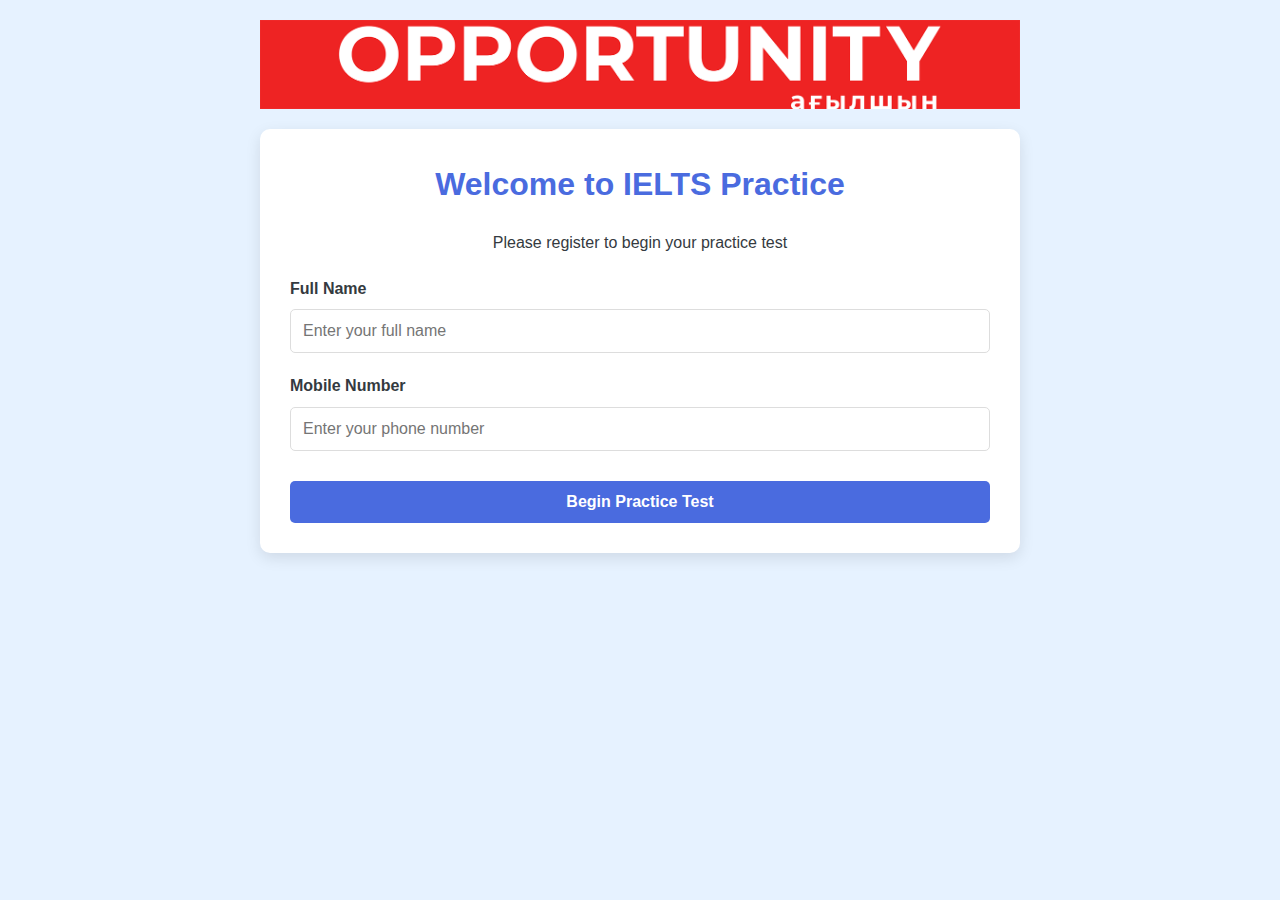
<file: index.html>
<!DOCTYPE html>
<html lang="en">
<head>
  <meta charset="UTF-8">
  <meta name="viewport" content="width=device-width, initial-scale=1.0">
  <title>IELTS Practice Platform</title>
  <style>
    :root {
      --primary: #4a6bdf;
      --secondary: #6c757d;
      --success: #28a745;
      --light-blue: #e6f2ff;
      --white: #ffffff;
      --dark: #343a40;
    }
    
    * {
      box-sizing: border-box;
      margin: 0;
      padding: 0;
      font-family: 'Segoe UI', Tahoma, Geneva, Verdana, sans-serif;
    }
    
    body {
      background-color: var(--light-blue);
      color: var(--dark);
      line-height: 1.6;
    }
    
    .container {
      max-width: 800px;
      margin: 0 auto;
      padding: 20px;
    }
    
    .card {
      background: var(--white);
      border-radius: 10px;
      box-shadow: 0 5px 15px rgba(0,0,0,0.1);
      padding: 30px;
      margin-bottom: 20px;
    }
    
  .logo {
  display: block;
  margin: 0 auto 20px;
  width: 100%;

    }
    
    h1 {
      color: var(--primary);
      text-align: center;
      margin-bottom: 20px;
      font-size: 2rem;
    }
    
    h2 {
      color: var(--primary);
      margin-bottom: 15px;
      font-size: 1.5rem;
    }
    
    .form-group {
      margin-bottom: 20px;
    }
    
    label {
      display: block;
      margin-bottom: 8px;
      font-weight: 600;
      color: var(--dark);
    }
    
    input, select {
      width: 100%;
      padding: 12px;
      border: 1px solid #ddd;
      border-radius: 5px;
      font-size: 1rem;
      transition: border 0.3s;
    }
    
    input:focus, select:focus {
      border-color: var(--primary);
      outline: none;
    }
    
    .btn {
      display: inline-block;
      padding: 12px 24px;
      border: none;
      border-radius: 5px;
      font-size: 1rem;
      font-weight: 600;
      cursor: pointer;
      text-align: center;
      transition: all 0.3s;
      width: 100%;
      margin-top: 10px;
    }
    
    .btn-primary {
      background-color: var(--primary);
      color: white;
    }
    
    .btn-primary:hover {
      background-color: #3a56b4;
      transform: translateY(-2px);
    }
    
    .btn-secondary {
      background-color: var(--secondary);
      color: white;
    }
    
    .btn-secondary:hover {
      background-color: #5a6268;
    }
    
    .btn-success {
      background-color: var(--success);
      color: white;
    }
    
    .btn-success:hover {
      background-color: #218838;
    }
    
    .student-info {
      background-color: #f8f9fa;
      padding: 15px;
      border-radius: 5px;
      margin-bottom: 20px;
    }
    
    .section-buttons {
      display: grid;
      grid-template-columns: 1fr;
      gap: 12px;
      margin-bottom: 20px;
    }
    
    .section-btn {
      display: flex;
      align-items: center;
      justify-content: center;
      gap: 10px;
      padding: 15px;
      font-size: 1.1rem;
    }
    
    .hidden {
      display: none;
    }
    
    .test-select {
      margin-top: 20px;
    }
    
    .emoji {
      font-size: 1.2rem;
    }
    
    @media (min-width: 768px) {
      .section-buttons {
        grid-template-columns: repeat(3, 1fr);
      }
    }
  </style>
</head>
<body>
  <div class="container">
    <img src="opportunty 1600.png" alt="IELTS Practice Logo" class="logo">
    
    <div id="registration-section" class="card">
      <h1>Welcome to IELTS Practice</h1>
      <p style="text-align: center; margin-bottom: 20px;">Please register to begin your practice test</p>
      
      <div class="form-group">
        <label for="student-name">Full Name</label>
        <input type="text" id="student-name" placeholder="Enter your full name" required>
      </div>
      
      <div class="form-group">
        <label for="mobile-number">Mobile Number</label>
        <input type="tel" id="mobile-number" placeholder="Enter your phone number" required>
      </div>
      
      <button onclick="registerStudent()" class="btn btn-primary">Begin Practice Test</button>
    </div>
    
    <div id="test-selection-section" class="card hidden">
      <h1>IELTS MOCK TEST</h1>
      
      <div class="student-info">
        <p><strong>Student:</strong> <span id="display-name"></span></p>
        <p><strong>Mobile:</strong> <span id="display-mobile"></span></p>
      </div>

      <h2>Select Test Section</h2>
      <div class="section-buttons">
        <button onclick="selectSection('listening')" class="btn btn-primary section-btn">
          <span class="emoji">🎧</span> Listening
        </button>
        <button onclick="selectSection('reading')" class="btn btn-primary section-btn">
          <span class="emoji">📖</span> Reading
        </button>
        <button onclick="selectSection('writing')" class="btn btn-primary section-btn">
          <span class="emoji">✍️</span> Writing
        </button>
      </div>

      <div id="test-section" class="hidden">
        <div class="test-select">
          <div class="form-group">
            <label for="test-select">Select Test Version</label>
            <select id="test-select">
              <option value="">-- Choose Test Version --</option>
              <option value="test1">Test 1</option>
              <option value="test2">Test 2</option>
              <option value="test3">Test 3</option>
              <option value="test4">Test 4</option>
              <option value="test5">Test 5</option>
              <option value="test6">Test 6</option>
              <option value="test7">Test 7</option>
              <option value="test8">Test 8</option>
              <option value="test9">Test 9</option>
              <option value="test10">Test 10</option>
              <option value="test11">Test 11</option>
              <option value="test12">Test 12</option>
              <option value="test13">Test 13</option>
              <option value="test14">Test 14</option>
              <option value="test15">Test 15</option>
            </select>
          </div>
          <button onclick="startTest()" class="btn btn-success">Start Test</button>
          <button onclick="backToRegistration()" class="btn btn-secondary">Change Details</button>
        </div>
      </div>
    </div>
  </div>

  <script>
    let selectedSection = '';
    
    // Display student info if returning
    if (localStorage.getItem("studentName")) {
      document.getElementById('registration-section').classList.add('hidden');
      document.getElementById('test-selection-section').classList.remove('hidden');
      document.getElementById('display-name').textContent = localStorage.getItem('studentName');
      document.getElementById('display-mobile').textContent = localStorage.getItem('studentMobile') || 'Not provided';
    }
    
    function registerStudent() {
      const name = document.getElementById('student-name').value.trim();
      const mobile = document.getElementById('mobile-number').value.trim();
      
      if (!name) {
        alert("Please enter your full name");
        return;
      }
      
      if (!mobile) {
        alert("Please enter your mobile number");
        return;
      }
      
      localStorage.setItem("studentName", name);
      localStorage.setItem("studentMobile", mobile);
      
      document.getElementById('registration-section').classList.add('hidden');
      document.getElementById('test-selection-section').classList.remove('hidden');
      document.getElementById('display-name').textContent = name;
      document.getElementById('display-mobile').textContent = mobile;
    }
    
    function backToRegistration() {
      document.getElementById('registration-section').classList.remove('hidden');
      document.getElementById('test-selection-section').classList.add('hidden');
      document.getElementById('test-section').classList.add('hidden');
    }
    
    function selectSection(section) {
      selectedSection = section;
      document.getElementById('test-section').classList.remove('hidden');
      document.getElementById('test-section').scrollIntoView({ behavior: 'smooth' });
    }
    
    function startTest() {
      const test = document.getElementById('test-select').value;
      const name = localStorage.getItem('studentName');
      const mobile = localStorage.getItem('studentMobile');

      if (!test) {
        alert('Please select a test version');
        return;
      }

      localStorage.setItem('selectedTest', test);

      if (selectedSection === 'listening') {
        window.location.href = `listening.html?test=${test}&name=${encodeURIComponent(name)}&mobile=${encodeURIComponent(mobile)}`;
      } else if (selectedSection === 'reading') {
        window.location.href = `reading.html?test=${test}&name=${encodeURIComponent(name)}&mobile=${encodeURIComponent(mobile)}`;
      } else if (selectedSection === 'writing') {
        window.location.href = `writing.html?test=${test}&name=${encodeURIComponent(name)}&mobile=${encodeURIComponent(mobile)}`;
      }
    }
  </script>
</body>
</html>
</file>
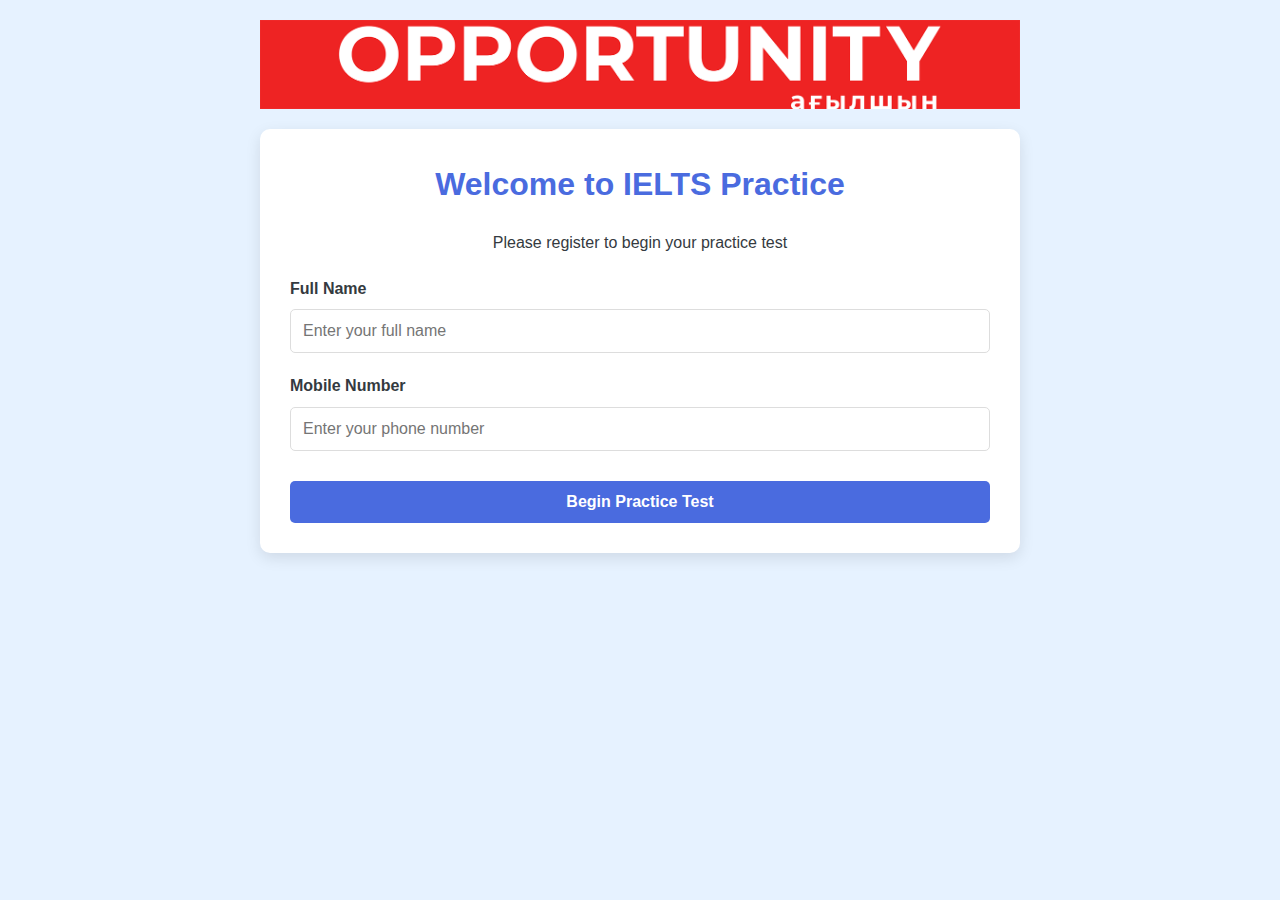
<file: writing.html>
<!DOCTYPE html>
<html lang="en">
<head>
  <meta charset="UTF-8">
  <title>IELTS Writing Section</title>
  <meta name="viewport" content="width=device-width, initial-scale=1.0">
  <link rel="stylesheet" href="style.css">
  <style>
    body {
      font-family: Arial, sans-serif;
      padding: 20px;
    }
    #tabs {
      margin-bottom: 20px;
    }
    .tab-button {
      padding: 10px 20px;
      margin-right: 10px;
      font-size: 1em;
      cursor: pointer;
    }
    .tab-button.active {
      background-color: #007BFF;
      color: white;
      border: none;
    }
    .task-section {
      display: none;
    }
    .task-section.active {
      display: block;
    }
    textarea {
      width: 100%;
      padding: 10px;
      font-size: 1em;
      margin-top: 10px;
      margin-bottom: 10px;
    }
    #timer {
      float: right;
      font-weight: bold;
      font-size: 1.2em;
    }
    button {
      padding: 10px 20px;
      font-size: 1em;
      margin-top: 20px;
    }
    .word-count {
      font-size: 0.9em;
      color: #333;
      margin-bottom: 20px;
    }
    #home-button {
      margin-top: 30px;
      display: inline-block;
      padding: 10px 20px;
      background-color: #007BFF;
      color: white;
      text-decoration: none;
      border-radius: 5px;
    }
  </style>
</head>
<body>
  <h1>IELTS Writing Section</h1>
  <p id="student-info"></p>
  <div id="timer"></div>
  <p style="font-size: 0.9em; color: #666;">
    The test will auto-submit when time is up. You may also submit your writing manually at any time.
  </p>

  <div id="tabs">
    <button class="tab-button active" onclick="showTab('task1')">Task 1</button>
    <button class="tab-button" onclick="showTab('task2')">Task 2</button>
  </div>

  <form id="writing-form">
    


<div id="task1" class="task-section active">
  <div id="task1-instructions" style="margin-bottom: 10px;"></div>
  <div style="display: flex; gap: 20px; align-items: flex-start;">
    <div style="flex: 1;">
      <img id="task1-image" src="" alt="Task 1 Image" style="max-width: 100%; margin-top: 10px;">
    </div>
    <div style="flex: 1;">
      <textarea name="task1_answer" rows="20" placeholder="Write your Task 1 response here..." oninput="updateWordCount(this, 'task1-count')"></textarea>
      <div class="word-count">Word Count: <span id="task1-count">0</span></div>
    </div>
  </div>
</div>

  </div>
</div>

  </div>
</div>


    <div id="task2" class="task-section">
      <div id="task2-content"></div>
      <textarea name="task2_answer" rows="14" placeholder="Write your Task 2 response here..." oninput="updateWordCount(this, 'task2-count')"></textarea>
      <div class="word-count">Word Count: <span id="task2-count">0</span></div>
    </div>

    <button type="button" onclick="submitWriting()">Submit Writing</button>
  </form>

  <a href="index.html" id="home-button">Back to Home</a>

  <script src="writing.js"></script>
  <script>
    function showTab(taskId) {
      document.querySelectorAll('.tab-button').forEach(btn => btn.classList.remove('active'));
      document.querySelectorAll('.task-section').forEach(sec => sec.classList.remove('active'));
      document.querySelector(`[onclick="showTab('${taskId}')"]`).classList.add('active');
      document.getElementById(taskId).classList.add('active');
    }

    function updateWordCount(textarea, counterId) {
      const text = textarea.value.trim();
      const count = text ? text.split(/\s+/).length : 0;
      document.getElementById(counterId).textContent = count;
    }
  </script>
</body>
</html>
</file>
<file: style.css>
body { font-family: Arial, sans-serif; margin: 20px; }
.selection-limit {
    color: #e74c3c;
    font-size: 0.9em;
    margin-top: -10px;
    margin-bottom: 10px;
    font-style: italic;
}
.checkbox-container {
    margin-top: 10px;
    padding: 10px;
    border: 1px solid #eee;
    border-radius: 5px;
}
</file>
